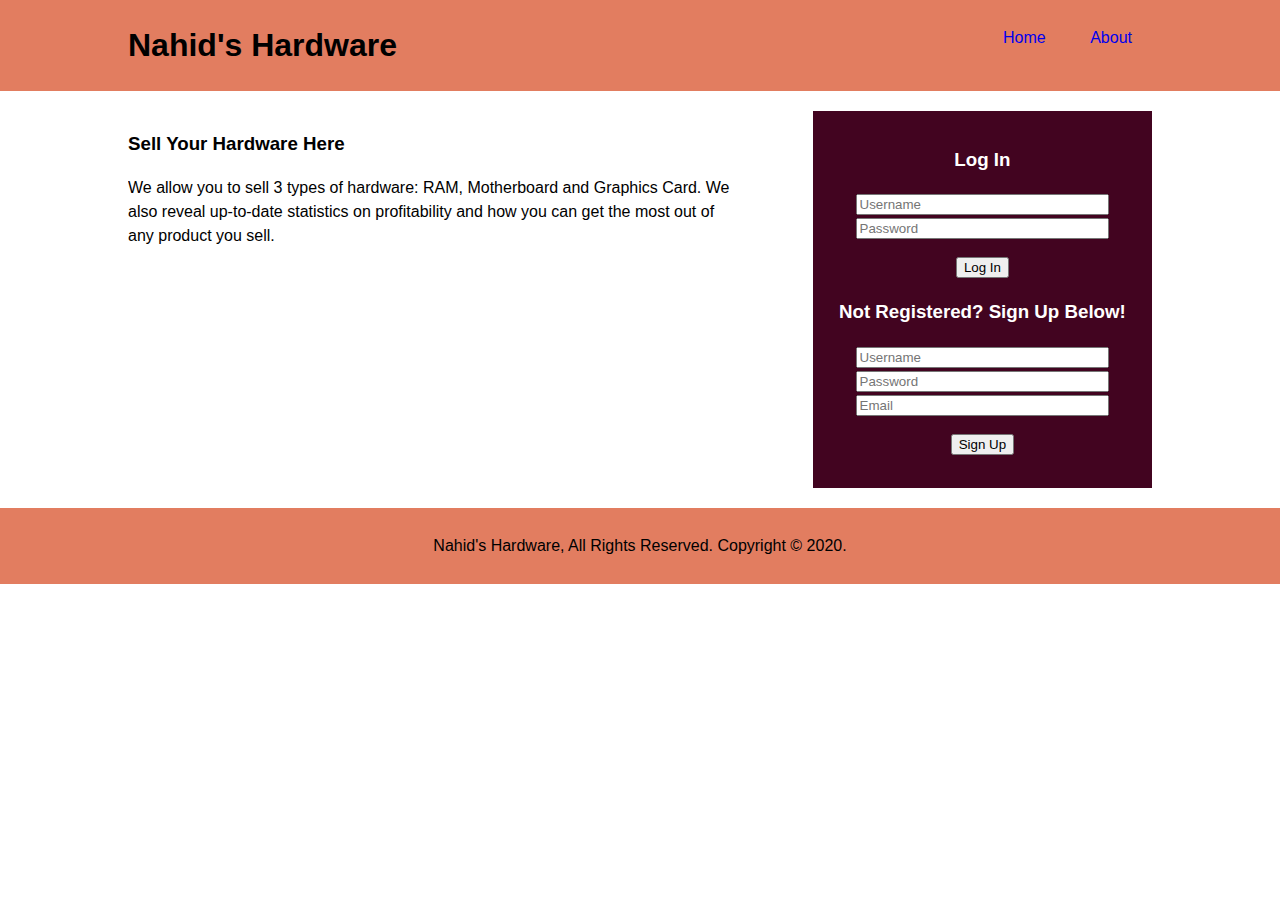
<file: index.html>
<!DOCTYPE html>
<html lang="en" dir="ltr">
  <head>
    <link rel="stylesheet" href="./css/style.css">
    <meta charset="utf-8">
    <script type="text/javascript" src="https://code.jquery.com/jquery-3.5.1.min.js">

    </script>
    <title>Nahid's Hardware | Home</title>
  </head>
  <body>
    <header>
      <div class="container">
        <h1 class="logo">Nahid's Hardware</h1>
        <nav>
          <ul>
            <li><a href="index.html">Home</a></li>
            <li><a href="about.html">About</a></li>
          </ul>
        </nav>
      </div>
    </header>
    <section>
      <div class="container">
        <article>
          <h3>Sell Your Hardware Here</h3>
          <p>We allow you to sell 3 types of hardware: RAM, Motherboard and
            Graphics Card. We also reveal up-to-date statistics on profitability
            and how you can get the most out of any product you sell.</p>
        </article>
        <aside>
          <h3 class="aside-headers">Log In</h3>
          <form id="login">
            <input type="text" placeholder="Username" id="username-login"><br>
            <input type="password" placeholder="Password" id="password-login" class="last-input-text"><br>
            <button type="submit">Log In</button>
          </form>
          <p class="errorShow"></p>
          <h3 class="aside-headers">Not Registered? Sign Up Below!</h3>
          <form id="signup">
            <input type="text" placeholder="Username" id="username-signup"><br>
            <input type="password" placeholder="Password" id="password-signup"><br>
            <input type="email" placeholder="Email" id="email-signup" class="last-input-text"><br>
            <button type="submit">Sign Up</button>
          </form>
          <p id="resultSignUp"></p>
        </aside>
      </div>
    </section>
    <footer>
      <p>Nahid's Hardware, All Rights Reserved. Copyright &copy 2020.</p>
    </footer>
    <script type="text/javascript" src="./js/login.js">

    </script>
  </body>
</html>
</file>
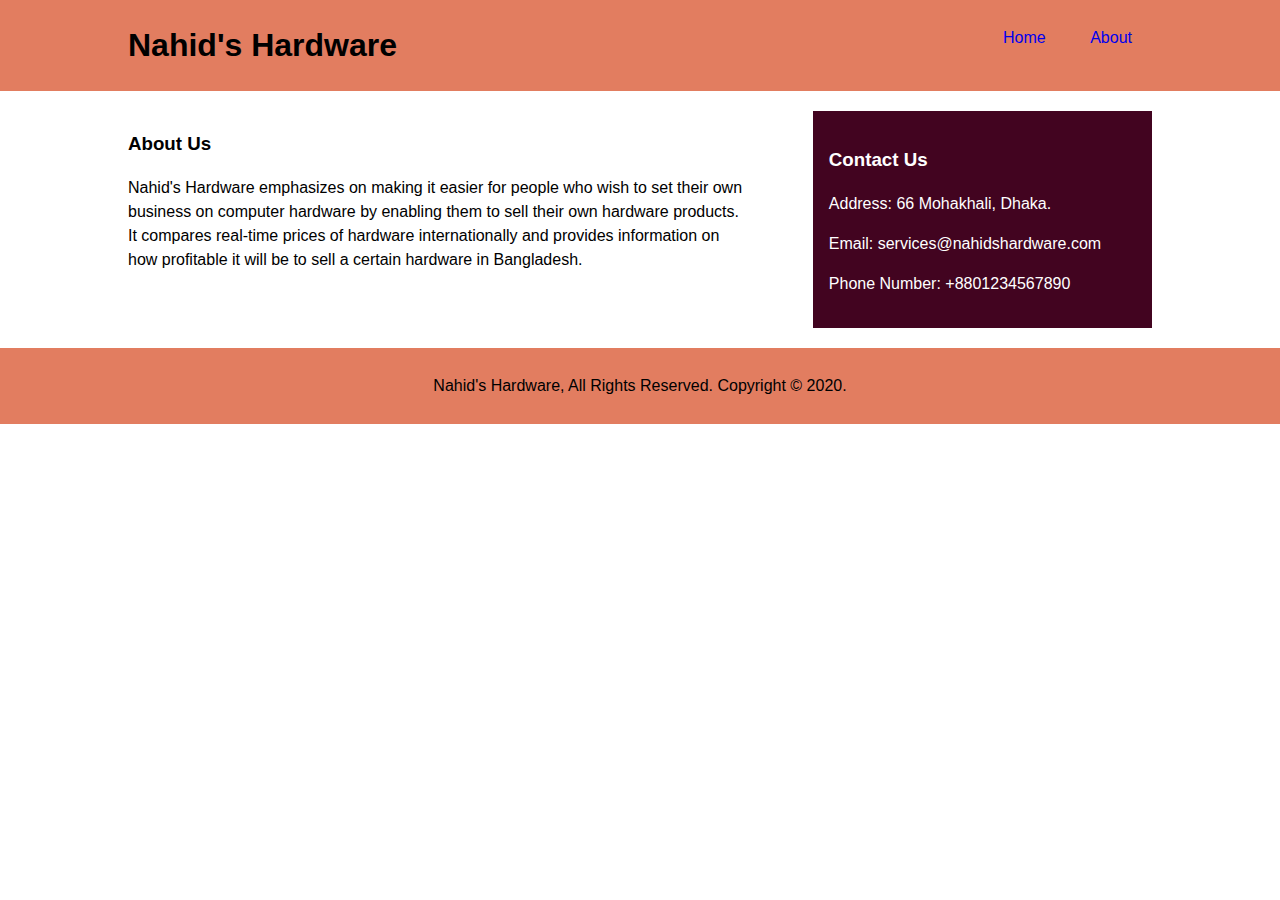
<file: about.html>
<!DOCTYPE html>
<html lang="en" dir="ltr">
  <head>
    <meta charset="utf-8">
    <title>Nahid's Hardware | About</title>
    <link rel="stylesheet" href="./css/style.css">
    <script type="text/javascript" src="https://code.jquery.com/jquery-3.5.1.min.js">

    </script>
  </head>
  <body>
    <header>
      <div class="container">
        <h1 class="logo">Nahid's Hardware</h1>
        <nav>
          <ul>
            <li><a href="index.html">Home</a></li>
            <li><a href="about.html">About</a></li>
          </ul>
        </nav>
      </div>
    </header>
    <section>
      <div class="container">
        <article>
          <h3>About Us</h1>
          <p>Nahid's Hardware emphasizes on making it easier for people who
          wish to set their own business on computer hardware by enabling
          them to sell their own hardware products. It compares real-time prices
          of hardware internationally and provides information on how profitable
          it will be to sell a certain hardware in Bangladesh.</p>
        </article>
        <aside>
          <h3>Contact Us</h3>
          <p>Address: 66 Mohakhali, Dhaka.</p>
          <p>Email: services@nahidshardware.com</p>
          <p>Phone Number: +8801234567890</p>
        </aside>
      </div>
    </section>
    <footer>
      <p>Nahid's Hardware, All Rights Reserved. Copyright &copy 2020.</p>
    </footer>
  </body>
</html>
</file>
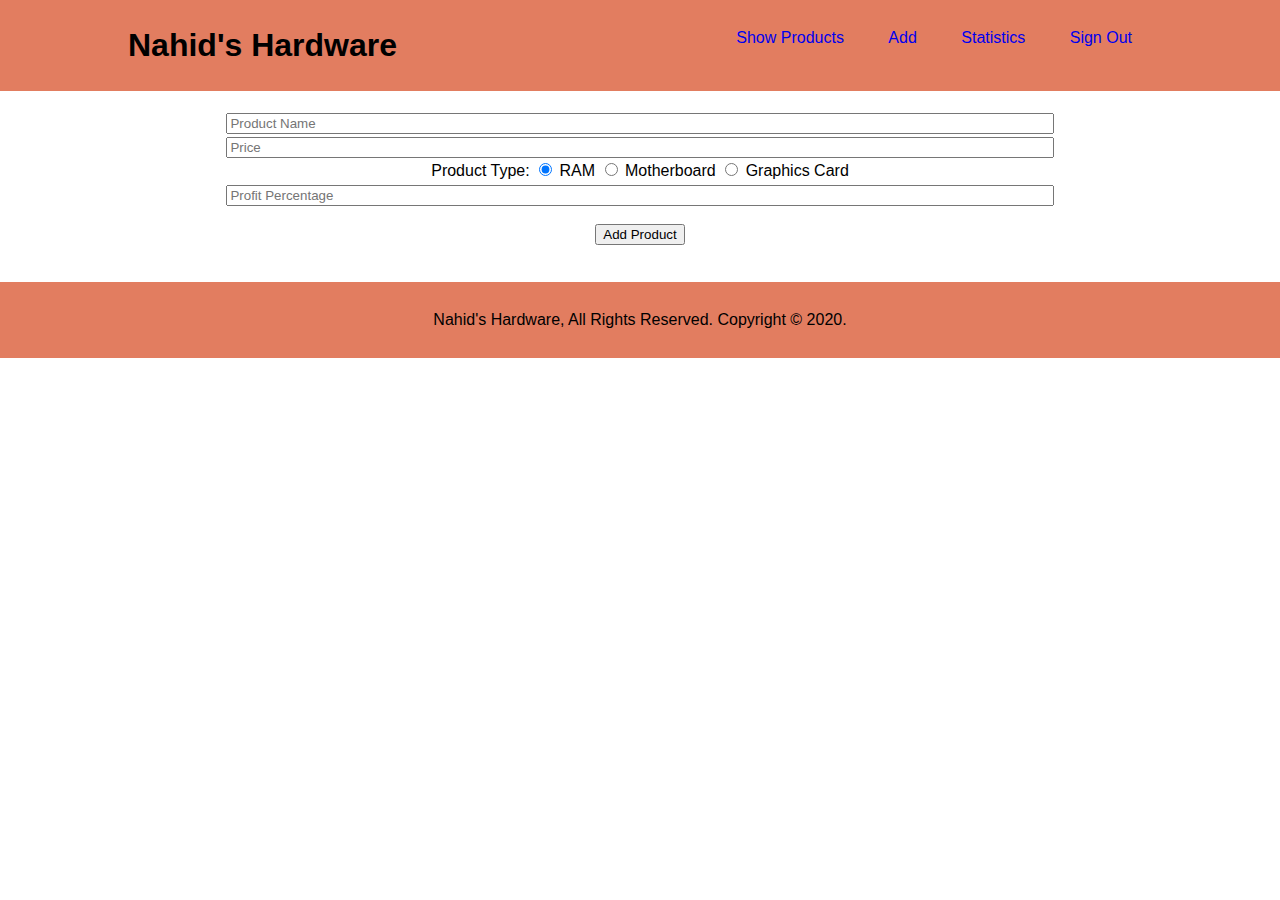
<file: add.html>
<!DOCTYPE html>
<html lang="en" dir="ltr">
  <head>
    <link rel="stylesheet" href="./css/style.css">
    <meta charset="utf-8">
    <title>Nahid's Hardware | Add Product</title>
    <script type="text/javascript" src="https://code.jquery.com/jquery-3.5.1.min.js">

    </script>
  </head>
  <body>
    <header>
      <div class="container">
        <h1 class="logo">Nahid's Hardware</h1>
        <nav>
          <ul>
            <li><a href="products.html">Show Products</a></li>
            <li><a href="add.html">Add</a></li>
            <li><a href="statistics.html">Statistics</a></li>
            <li><a href="index.html">Sign Out</a></li>
          </ul>
        </nav>
      </div>
    </header>
    <section>
      <div class="container">
        <form id="add-product">
          <input type="text" placeholder="Product Name" class="product-name"><br>
          <input type="number" step="any" placeholder="Price" class="price" min="0"><br>
          Product Type: <input type="radio" name="type" value="RAM" checked>
          <label>RAM</label>
          <input type="radio" name="type" value="Motherboard">
          <label>Motherboard</label>
          <input type="radio" name="type" value="Graphics Card">
          <label>Graphics Card</label><br>
          <input type="number" placeholder="Profit Percentage" class="profit last-input-text" step="any" min="0"><br>
          <button type="submit">Add Product</button>
        </form>
        <p class="errorShow"></p>
      </div>
    </section>
    <footer>
      <p>Nahid's Hardware, All Rights Reserved. Copyright &copy 2020.</p>
    </footer>
    <script type="text/javascript" src="./js/add.js">

    </script>
  </body>
</html>
</file>
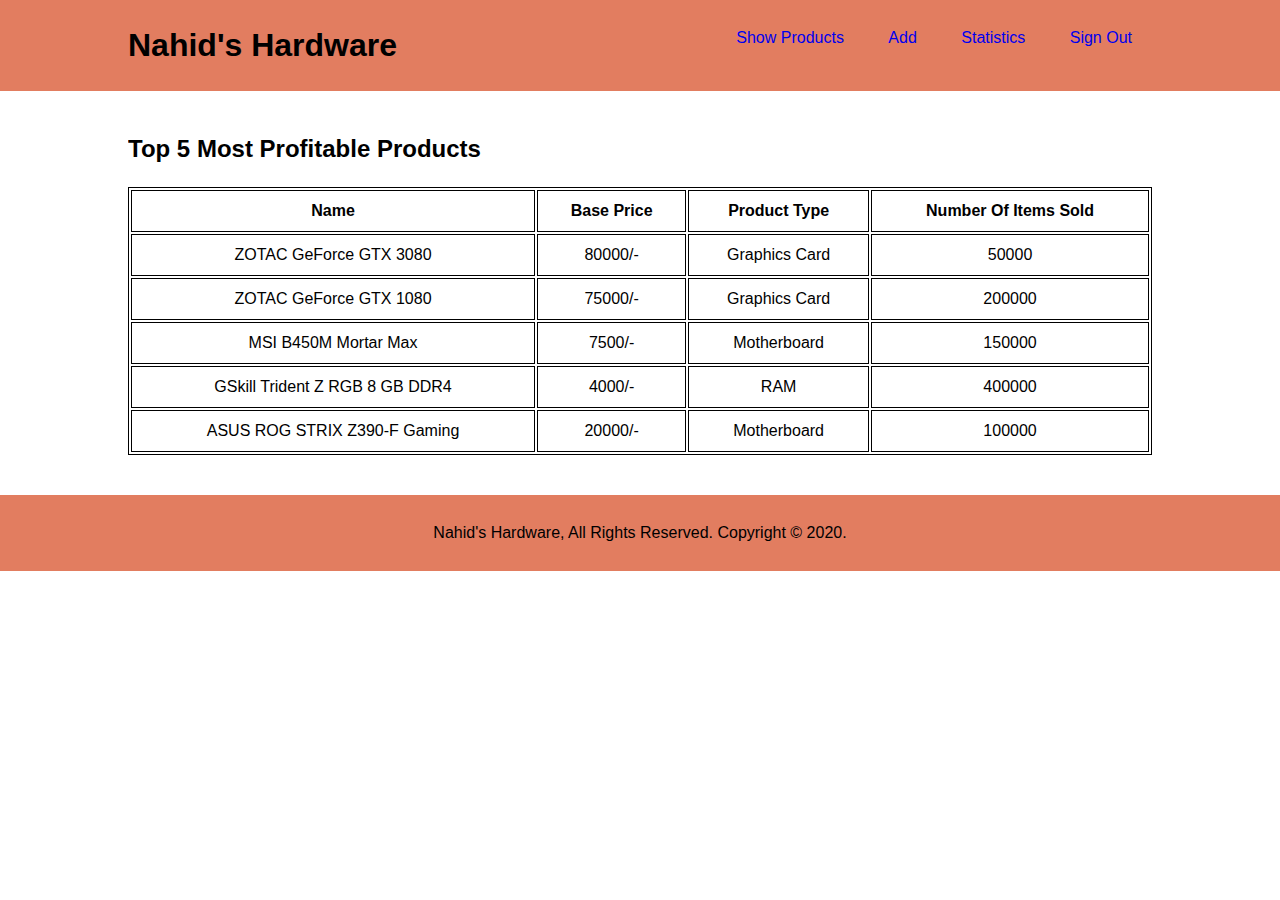
<file: statistics.html>
<!DOCTYPE html>
<html lang="en" dir="ltr">
  <head>
    <link rel="stylesheet" href="./css/style.css">
    <meta charset="utf-8">
    <title>Nahid's Hardware | Statistics</title>
    <script type="text/javascript" src="https://code.jquery.com/jquery-3.5.1.min.js">

    </script>
  </head>
  <body>
    <header>
      <div class="container">
        <h1 class="logo">Nahid's Hardware</h1>
        <nav>
          <ul>
            <li><a href="products.html">Show Products</a></li>
            <li><a href="add.html">Add</a></li>
            <li><a href="statistics.html">Statistics</a></li>
            <li><a href="index.html">Sign Out</a></li>
          </ul>
        </nav>
      </div>
    </header>
    <section>
      <div class="container">
        <h2>Top 5 Most Profitable Products</h2>
        <table id="product-list">
          <tr>
            <th>Name</th>
            <th>Base Price</th>
            <th>Product Type</th>
            <th>Number Of Items Sold</th>
          </tr>
          <tr>
            <td>ZOTAC GeForce GTX 3080</td>
            <td>80000/-</td>
            <td>Graphics Card</td>
            <td>50000</td>
          </tr>
          <tr>
            <td>ZOTAC GeForce GTX 1080</td>
            <td>75000/-</td>
            <td>Graphics Card</td>
            <td>200000</td>
          </tr>
          <tr>
            <td>MSI B450M Mortar Max</td>
            <td>7500/-</td>
            <td>Motherboard</td>
            <td>150000</td>
          </tr>
          <tr>
            <td>GSkill Trident Z RGB 8 GB DDR4</td>
            <td>4000/-</td>
            <td>RAM</td>
            <td>400000</td>
          </tr>
          <tr>
            <td>ASUS ROG STRIX Z390-F Gaming</td>
            <td>20000/-</td>
            <td>Motherboard</td>
            <td>100000</td>
          </tr>
        </table>
      </div>
    </section>
    <footer>
      <p>Nahid's Hardware, All Rights Reserved. Copyright &copy 2020.</p>
    </footer>
    <script type="text/javascript" src="./js/statistics.js">

    </script>
  </body>
</html>
</file>
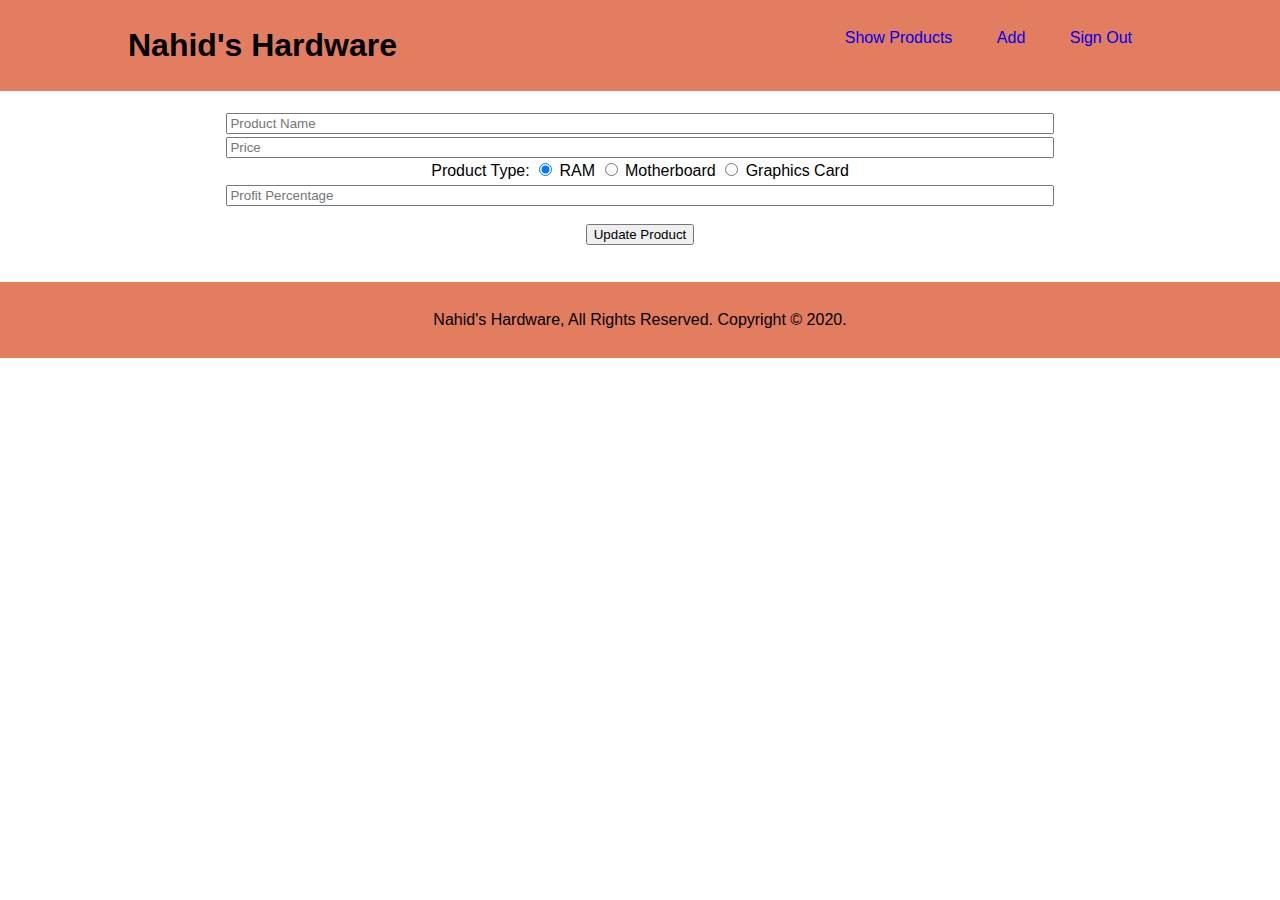
<file: update.html>
<!DOCTYPE html>
<html lang="en" dir="ltr">
  <head>
    <link rel="stylesheet" href="./css/style.css">
    <meta charset="utf-8">
    <title>Nahid's Hardware | Update</title>
    <script type="text/javascript" src="https://code.jquery.com/jquery-3.5.1.min.js">

    </script>
  </head>
  <body>
    <header>
      <div class="container">
        <h1 class="logo">Nahid's Hardware</h1>
        <nav>
          <ul>
            <li><a href="products.html">Show Products</a></li>
            <li><a href="add.html">Add</a></li>
            <li><a href="index.html">Sign Out</a></li>
          </ul>
        </nav>
      </div>
    </header>
    <section>
      <div class="container">
        <form id="update-product">
          <input type="text" placeholder="Product Name" class="product-name"><br>
          <input type="number" step="any" placeholder="Price" class="price" min="0"><br>
          Product Type: <input type="radio" name="type" value="RAM" checked>
          <label>RAM</label>
          <input type="radio" name="type" value="Motherboard">
          <label>Motherboard</label>
          <input type="radio" name="type" value="Graphics Card">
          <label>Graphics Card</label><br>
          <input type="number" placeholder="Profit Percentage" class="profit last-input-text" step="any" min="0"><br>
          <button type="submit">Update Product</button>
        </form>
        <p class="errorShow"></p>
      </div>
    </section>
    <footer>
      <p>Nahid's Hardware, All Rights Reserved. Copyright &copy 2020.</p>
    </footer>
    <script type="text/javascript" src="./js/update.js">

    </script>
  </body>
</html>
</file>
<file: css/style.css>
body{
  font: 16px/1.5 Helvetica, sans-serif;
  margin: 0;
  padding: 0;
}

.container{
  width: 80%;
  overflow: hidden;
  margin: auto;
}

header{
  background-color: #E27D60;
}

header .logo{
  float: left;
}

header nav{
  float: right;
  margin-top: 10px;
}

header nav ul{
  list-style: none;
}

header nav ul li{
  display: inline;
  padding: 0 20px 0 20px;
}

header nav ul li a{
  text-decoration: none;
}

header nav ul li a:hover{
  font-weight: bold;
}

article{
  width: 60%;
  float: left;
}

aside{
  padding: 16px;
  float: right;
  width: 30%;
  background-color: #420420;
  color: #FFFFFF;
}

footer{
  background-color: #E27D60;
  text-align: center;
  padding-top: 10px;
  padding-bottom: 10px;
}

table{
  width: 100%;
  margin-top: 20px;
  margin-bottom: 20px;
}

table, th, td{
  border: 1px solid black;
}

table th, td{
  padding: 8px;
}

table td{
  text-align: center;
}

section{
  margin-top: 20px;
  margin-bottom: 20px;
}

form{
  text-align: center;
}

.aside-headers{
  text-align: center;
}

form input[type="text"], form input[type="email"], form input[type="password"], form input[type="number"]{
  width: 80%
}

.last-input-text{
  margin-bottom: 16px;
}
</file>
